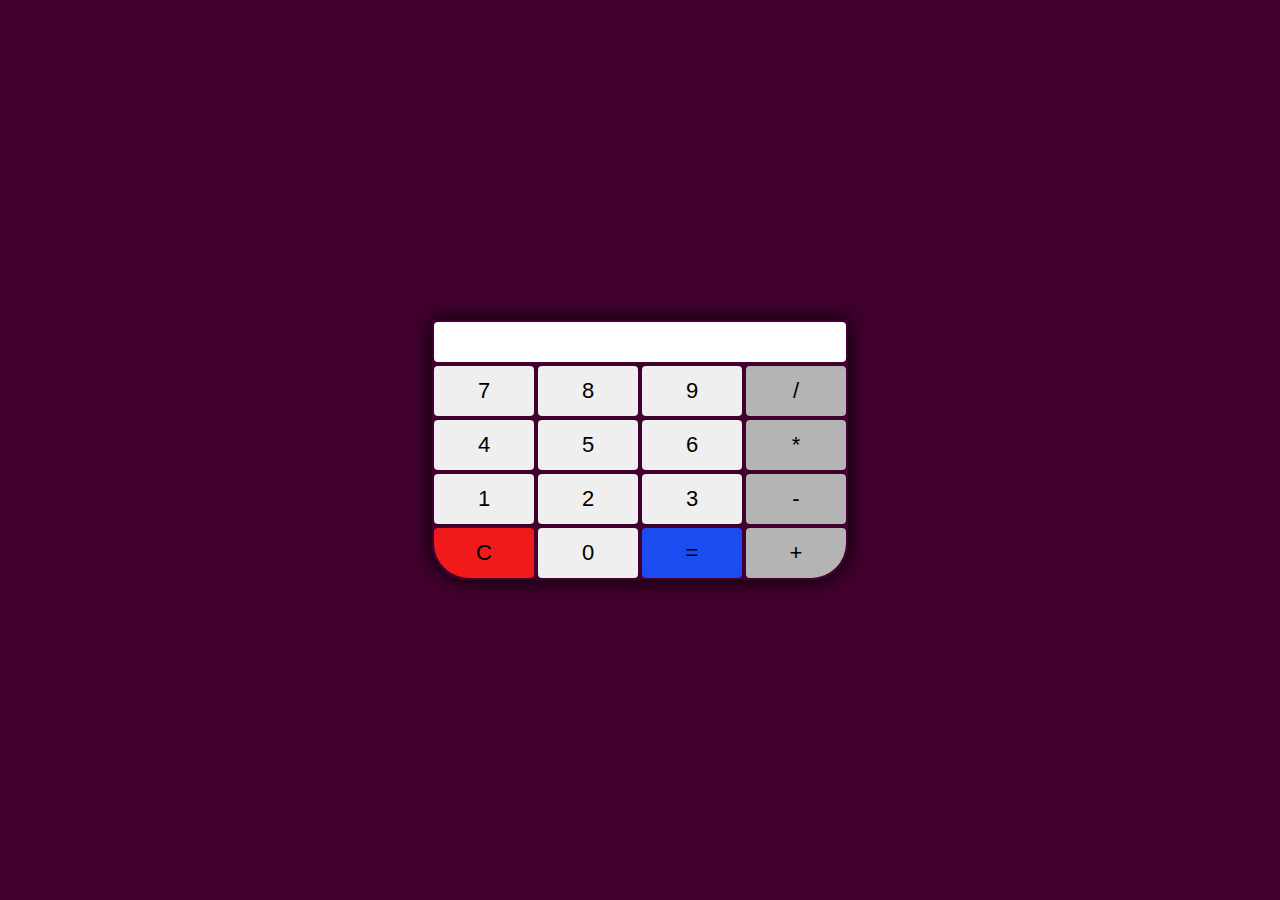
<file: Semana06/calculadora/index.html>
<!DOCTYPE html>
<html lang="en">

<head>
    <meta charset="UTF-8">
    <meta http-equiv="X-UA-Compatible" content="IE=edge">
    <meta name="viewport" content="width=device-width, initial-scale=1.0">
    <script src="calculadora.js"></script>
    <link rel="stylesheet" href="style.css">
    <title>Calculadora</title>
</head>

<body>
    <form action="" name="calc">
        <div id="calculadora">
            <input type="text" id="visor" name="visor">
            <div id="primeira">
                <input type="button" value="7" class="botao borda" onclick="botao(value)">
                <input type="button" value="8" class="botao borda" onclick="botao(value)">
                <input type="button" value="9" class="botao borda" onclick="botao(value)">
                <input type="button" value="/" class="botao borda" onclick="botao(value)">
            </div>
            <div id="segunda">
                <input type="button" value="4" class="botao borda" onclick="botao(value)">
                <input type="button" value="5" class="botao borda" onclick="botao(value)">
                <input type="button" value="6" class="botao borda" onclick="botao(value)">
                <input type="button" value="*" class="botao borda" onclick="botao(value)">
            </div>
            <div id="terceira">
                <input type="button" value="1" class="botao borda" onclick="botao(value)">
                <input type="button" value="2" class="botao borda" onclick="botao(value)">
                <input type="button" value="3" class="botao borda" onclick="botao(value)">
                <input type="button" value="-" class="botao borda" onclick="botao(value)">
            </div>
            <div id="quarta">
                <input type="button" value="C" class="botao borda" onclick="reset()">
                <input type="button" value="0" class="botao borda" onclick="botao(value)">
                <input type="button" value="=" class="botao borda" onclick="calcula()">
                <input type="button" value="+" class="botao borda" onclick="botao(value)">
            </div>
        </div>
    </form>
</body>

</html>
</file>
<file: Semana06/calculadora/style.css>
* {
    padding: 0;
    margin: 0;
    outline: none;
    font-family: 'Lucida Sans', 'Lucida Sans Regular', 'Lucida Grande', 'Lucida Sans Unicode', Geneva, Verdana, sans-serif;
    font-weight: 50;
    font-size: 22px;
}

body {
    display: flex;
    justify-content: center;
    align-items: center;
    height: 100vh;
    background-color: #41002d;
}

input {
    margin: 2px;
    border: none;
    border-radius: 4px;
}

input[type=button] {
    width: 100px;
    height: 50px;
    transition: ease 0.2s;
    cursor: pointer;
}

input[type=text] {
    width: 99%;
    height: 40px;
}

input[type=button]:hover {
    filter: brightness(50%);
}

input[type=button]:active {
    transform: scale(0.9)
}

div#calculadora div input:nth-child(4) {
    background: #b4b4b4;
}

div#calculadora {
    box-shadow: 0 0 20px black;
}

div#calculadora div {
    display: flex;
}

div#quarta input:nth-child(1) {
    background: #f11a1a;
}

div#quarta input:nth-child(1),
div#calculadora {
    border-bottom-left-radius: 35px;
}

div#quarta input:nth-child(3) {
    background: #1a4cf1;
}

div#quarta input:nth-child(4),
div#calculadora {
    border-bottom-right-radius: 35px;
}
</file>
